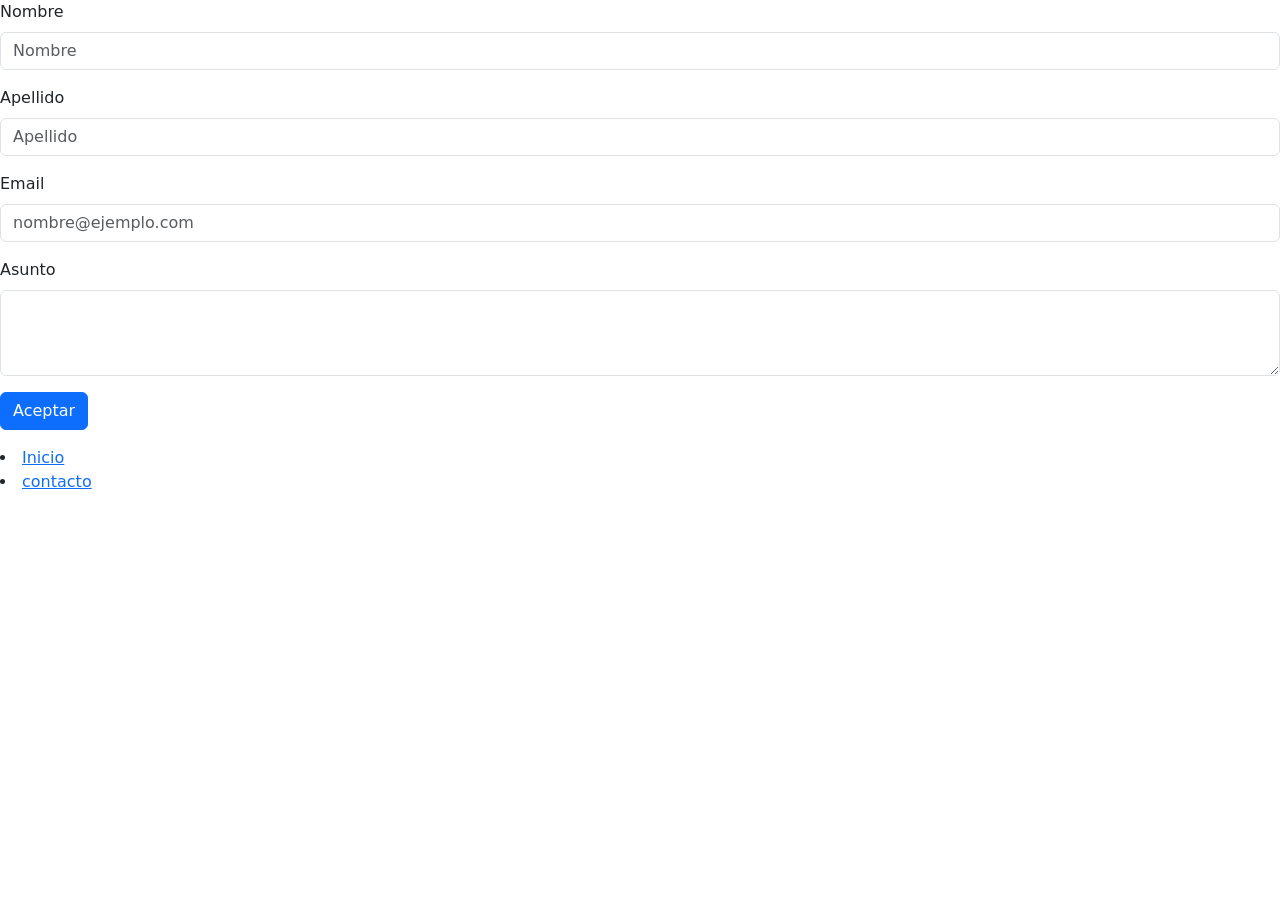
<file: pagesd/contacto.html>
<!DOCTYPE html> 
<html lang="en">
<head>
    <meta charset="UTF-8">
    <script src="https://www.google.com/recaptcha/api.js" async defer></script>
    <meta name="viewport" content="width=device-width, initial-scale=1.0">
    <link href="https://cdn.jsdelivr.net/npm/bootstrap@5.3.8/dist/css/bootstrap.min.css" rel="stylesheet" integrity="sha384-sRIl4kxILFvY47J16cr9ZwB07vP4J8+LH7qKQnuqkuIAvNWLzeN8tE5YBujZqJLB" crossorigin="anonymous">
    <script src="https://cdn.jsdelivr.net/npm/bootstrap@5.3.8/dist/js/bootstrap.bundle.min.js" integrity="sha384-FKyoEForCGlyvwx9Hj09JcYn3nv7wiPVlz7YYwJrWVcXK/BmnVDxM+D2scQbITxI" crossorigin="anonymous"></script>
    <title>Document</title>
</head>
<body>
     <!--Nombre y Apellido del formulario-->
    <div class="mb-3">
  <label for="formGroupExampleInput" class="form-label">Nombre</label>
  <input type="text" class="form-control" id="formGroupExampleInput" placeholder="Nombre">
</div>
<div class="mb-3">
  <label for="formGroupExampleInput2" class="form-label">Apellido</label>
  <input type="text" class="form-control" id="formGroupExampleInput2" placeholder="Apellido">
</div>

    <!--asunto de el formulario-->
  <div class="mb-3">
  <label for="exampleFormControlInput1" class="form-label">Email</label>
  <input type="email" class="form-control" id="exampleFormControlInput1" placeholder="nombre@ejemplo.com">
</div>
<div class="mb-3">
  <label for="exampleFormControlTextarea1" class="form-label">Asunto</label>
  <textarea class="form-control" id="exampleFormControlTextarea1" rows="3"></textarea>

<div class="g-recaptcha" data-sitekey="6Le9uPMrAAAAAFdGyc7mga3Wuv6bYFWVy7wlHdvX"></div></div>
</div>
<p> <!--boton-->
  <button class="btn btn-primary" type="button" data-bs-toggle="collapse" data-bs-target="#collapseWidthExample" aria-expanded="false" aria-controls="collapseWidthExample">
    Aceptar
  </button>
</p>
<div style="min-height: 120px;">
  <div class="collapse collapse-horizontal" id="collapseWidthExample">
    <div class="card card-body" style="width: 300px;">
      This is some placeholder content for a horizontal collapse. It’s hidden by default and shown when triggered.
    </div>
  </div>
  <li><a href="./index.html">Inicio</a></li>
  <li><a href="contacto.html">contacto</a></li>
</div>
</body>

</html>
</file>
